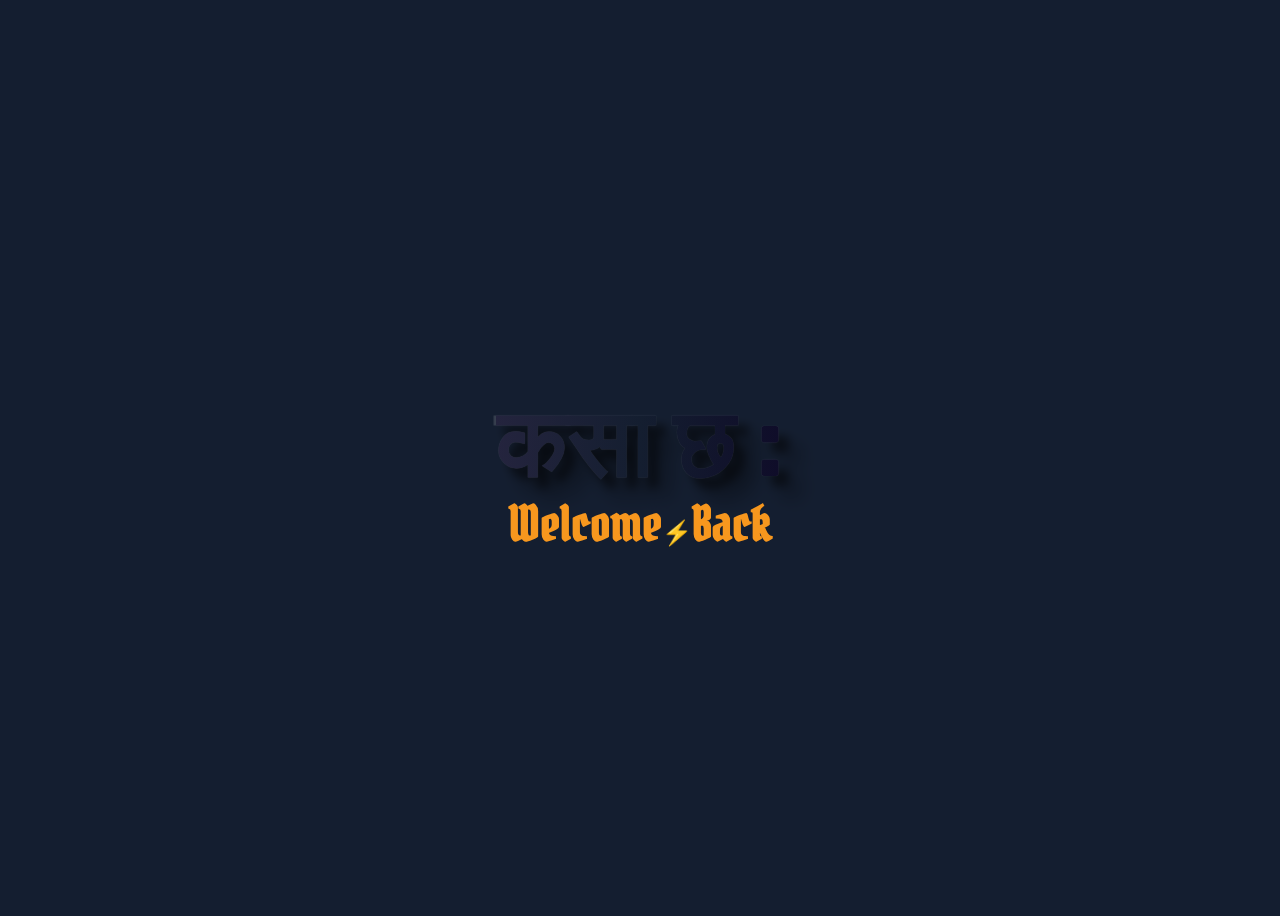
<file: Background text/index.html>
<!DOCTYPE html>
<html>

<head>
  <meta charset="UTF-8">
  <meta name="viewport" content="width=device-width, initial-scale=1">
  <title></title>
</head>
 <link rel="stylesheet" href="style.css" />
 <link href='https://unpkg.com/boxicons@2.1.1/css/boxicons.min.css' rel='stylesheet'>
</style>
<body>
  <header>
    <h1 data-text="कसा छ :">कसा छ :</h1>
    <h2>Welcome<spam>⚡</spam>Back</h2>
  </header>

</body>

</html>
</file>
<file: Background text/style.css>
@import url('https://fonts.googleapis.com/css?family=Pirata+One|Rubik:900');

body {
display: flex;
justify-content: center;
align-items: center;
min-height: 100vh;
background-color: #141E30;
background: linear-gradient(to right #0F0C29, #24243e, #141E30, #0f0c29); }

h1 {
text-transform: Uppercase;
margin-bottom: .5em;
font-family: 'Rubik', sans-serif;
font-size: 6rem;
color: #E4E5E6; }

h1 {
position: relative;
background: linear-gradient(to right, #24243e, #141E30, #0F0C29);
-webkit-background-clip: text;
-webkit-text-fill-color: transparent; }

h1:before,
h1:after {
content: attr(data-text);
position: absolute;
top: 0;
left: 0; }

h1:before {
z-index: -1;
text-shadow: -0.001em -0.001em 1px rgba(255,255,255,.15)}

h1:after {
z-index: -2;
text-shadow: 10px 10px 10px rgba(0,0,0,.5), 20px 20px 20px rgba(0,0,0,.4), 30px 30px 30px rgba(0,0,0,.1);
mix-blend-mode: multiply; }

h2 {
margin-top: -1.15em;
font-family: 'Pirata One', cursive;
font-size: 3rem;
color: #F7971E;
text-align: center;}

h2 spam {
  font-size: .5em; 
}
</file>
